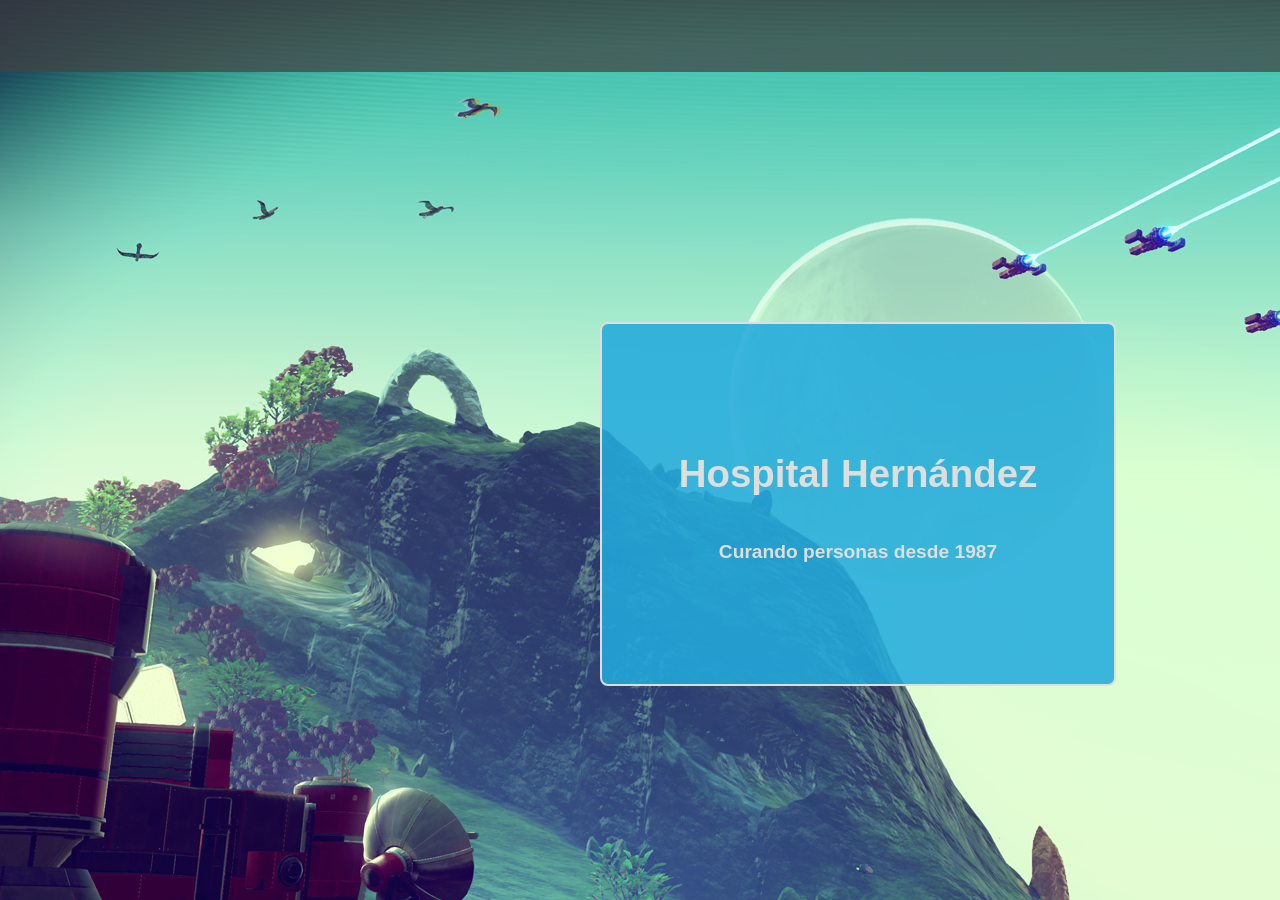
<file: index.html>
<!DOCTYPE html>
<html lang="es">
<head>
    <meta charset="UTF-8">
    <meta name="viewport" content="width=device-width, initial-scale=1.0">
    <title>Consumir API-REST</title>
    <link rel="stylesheet" href="styles.css">
</head>
<body>
    <nav class="barra-nav">
        <button class="button" id="login">Iniciar Sesion</button>
        <button class="button" id="registrarse">Registrarse</button>
    </nav>
    <div class="card-presentation">
        <h1 id="titulo">Hospital Hernández</h1>
        <p class="parrafo">Curando personas desde 1987</p>
    </div>
    <script type="module" src="./js/main.js"></script>
</body>
</html>
</file>
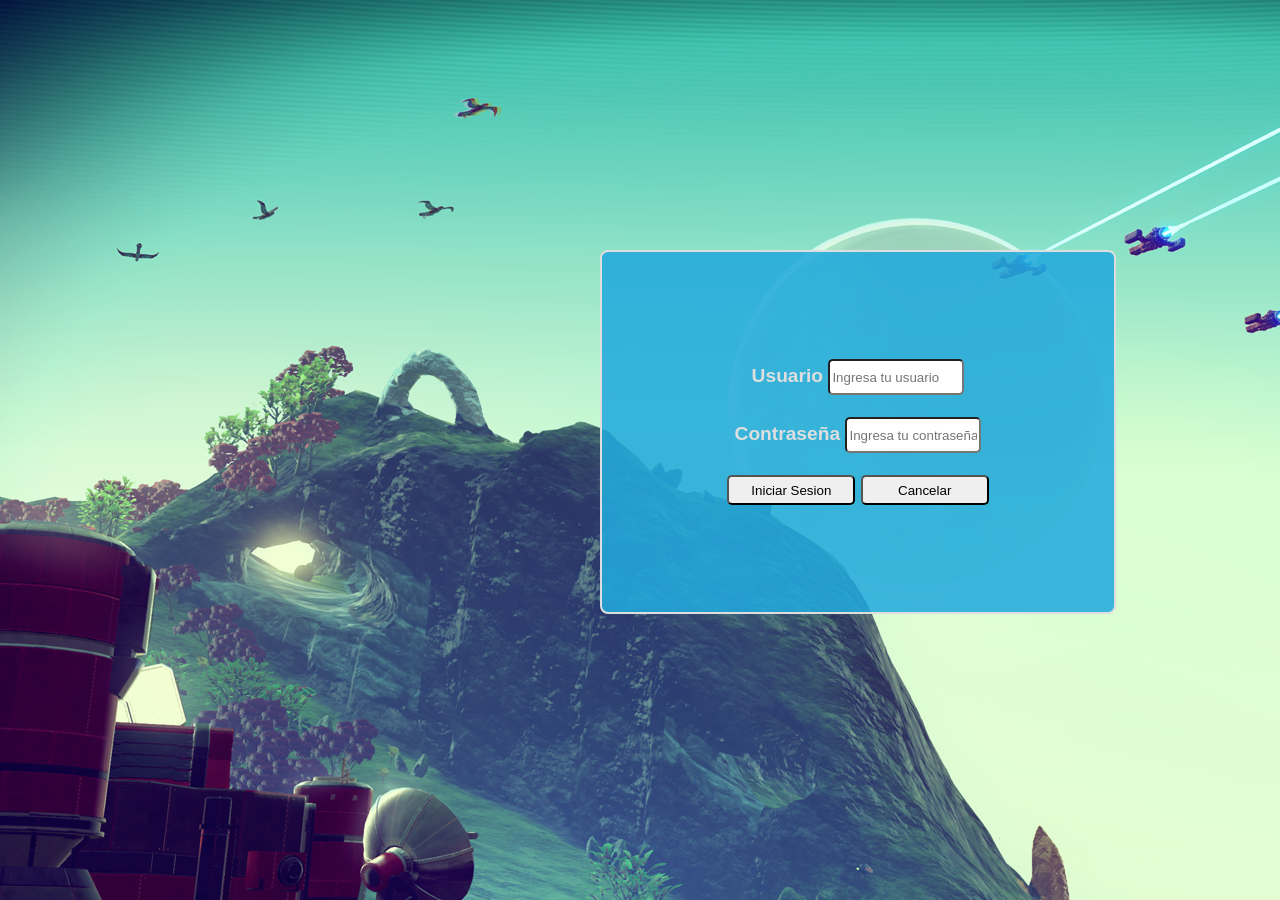
<file: views/login.html>
<!DOCTYPE html>
<html lang="es">
<head>
    <meta charset="UTF-8">
    <meta name="viewport" content="width=device-width, initial-scale=1.0">
    <title>Login</title>
    <link rel="stylesheet" href="../styles.css">
</head>
<body>
    <div class="card-presentation">
        <form class="form-login">
            <label>
                Usuario
                <input id="usuario" type="text" class="input" placeholder="Ingresa tu usuario">
                <br><br>
            </label>
            <label>
                Contraseña
                <input id="password" type="password" class="input" placeholder="Ingresa tu contraseña">
            </label>
            <br><br>
            <input id="submit" type="submit" class="input" value="Iniciar Sesion">
            <button type="button" id="cancelar" class="input">Cancelar</button>
        </form>
    </div>
    <script type="module" src="../js/login.js"></script>
</body>
</html>
</file>
<file: styles.css>
body {
    background-image: url("./resources/fondo.png");
    margin: 0;
}

.barra-nav {
    background-color: #444b;
    height: 8vh;
}

.button {
    width: 150px;
    height: 40px;
    border: 1px solid #dedede; 
    border-radius: 5px;
    position: relative;
    left: 1530px;
    top: 17px;
    margin: 0 15px;
    background-color: #2afc;
    color: #dedede;
    font-size: large;
    font-weight: bold;
    font-family: 'Franklin Gothic Medium', 'Arial Narrow', Arial, sans-serif;
}

.button:hover {
    background-color: #28fc;
}

.card-presentation {
    position: relative;
    left: 600px;
    top: 250px;
    border: 2px solid #dedede;
    border-radius: 8px;
    background-color: #2add;
    width: 40vw;
    height: 40vh;
    display: grid;
    text-align: center;
    align-content: center;
    color: #dedede;
    font-family: 'Franklin Gothic Medium', 'Arial Narrow', Arial, sans-serif;
    font-weight: bold;
    font-size: larger;
}

.input {
    height: 30px;
    width: 10vw;
    border-radius: 5px;
}
</file>
